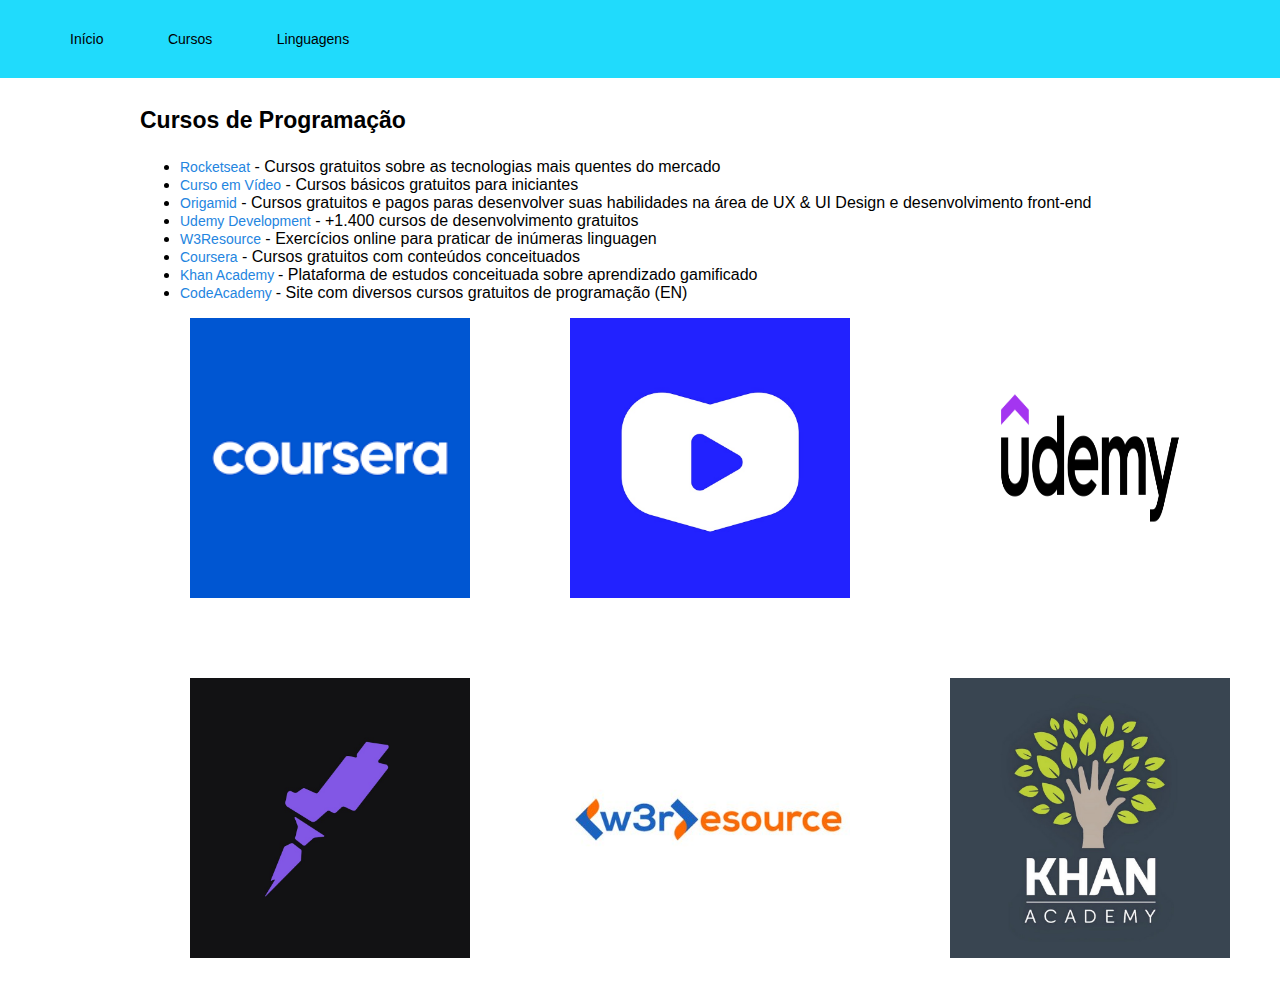
<file: internas/cursos.html>
<!DOCTYPE html>
<html lang="pt-br">

<head>
  <meta charset="UTF-8">
  <meta http-equiv="X-UA-Compatible" content="IE=edge">
  <meta name="viewport" content="width=device-width, initial-scale=1.0">
  <link rel="stylesheet" href="../css/style.css">
  <title>Cursos</title>

</head>

<header id="cabecalho">
  <div class="containerx">
    <nav>
      <ul>
        <li><a href="../index.html">Início</a></li>
        <li><a href="../internas/cursos.html">Cursos</a></li>
        <li><a href="../internas/linguagens.html">Linguagens</a></li>
      </ul>
    </nav>
  </div>
</header>

<div id="container_cursos">
  <h1>
    <strong style="font-size: 23px;">Cursos de Programação</strong>
  </h1>
  <div class="cursos">
    <ul>
      <li>
        <a href="https://www.rocketseat.com.br/">Rocketseat</a> - Cursos gratuitos sobre as tecnologias mais quentes do mercado
      </li>

      <li>
        <a href="https://www.cursoemvideo.com/">Curso em Vídeo</a> - Cursos básicos gratuitos para iniciantes
      </li>

      <li>
        <a href="">Origamid</a> - Cursos gratuitos e pagos paras desenvolver suas habilidades na área de UX & UI Design e desenvolvimento front-end
      </li>

      <li>
        <a href="https://www.udemy.com/courses/">Udemy Development</a> - +1.400 cursos de desenvolvimento gratuitos
      </li>

      <li>
        <a href="https://w3resource.com/">W3Resource</a> - Exercícios online para praticar de inúmeras linguagen
      </li>

      <li>
        <a href="https://www.coursera.org/">Coursera</a> - Cursos gratuitos com conteúdos conceituados
      </li>

      <li>
        <a href="https://pt.khanacademy.org/">Khan Academy </a> - Plataforma de estudos conceituada sobre aprendizado gamificado
      </li>

      <li>
        <a href="https://www.codecademy.com/">CodeAcademy </a> - Site com diversos cursos gratuitos de programação (EN)
      </li>

    </ul>
  </div>

  <div class="galeria-fotos">
    <a href="../imagens/coursera.png"></a> <img src="../imagens/coursera.png" alt="">
    <a href="../imagens/cursoemvid.jpg"></a> <img src="../imagens/cursoemvid.jpg" alt="">
    <a href="../imagens/udemy.png"></a> <img src="../imagens/udemy.png" alt="">
    <a href="../imagens/rocketseat.jpg"></a> <img src="../imagens/rocketseat.jpg" alt="">
    <a href="../imagens/w3.jpg"></a> <img src="../imagens/w3.jpg" alt="">
    <a href="../imagens/khan.jpg"></a> <img src="../imagens/khan.jpg" alt="">
  </div>

</div>


</body>

</html>
</file>
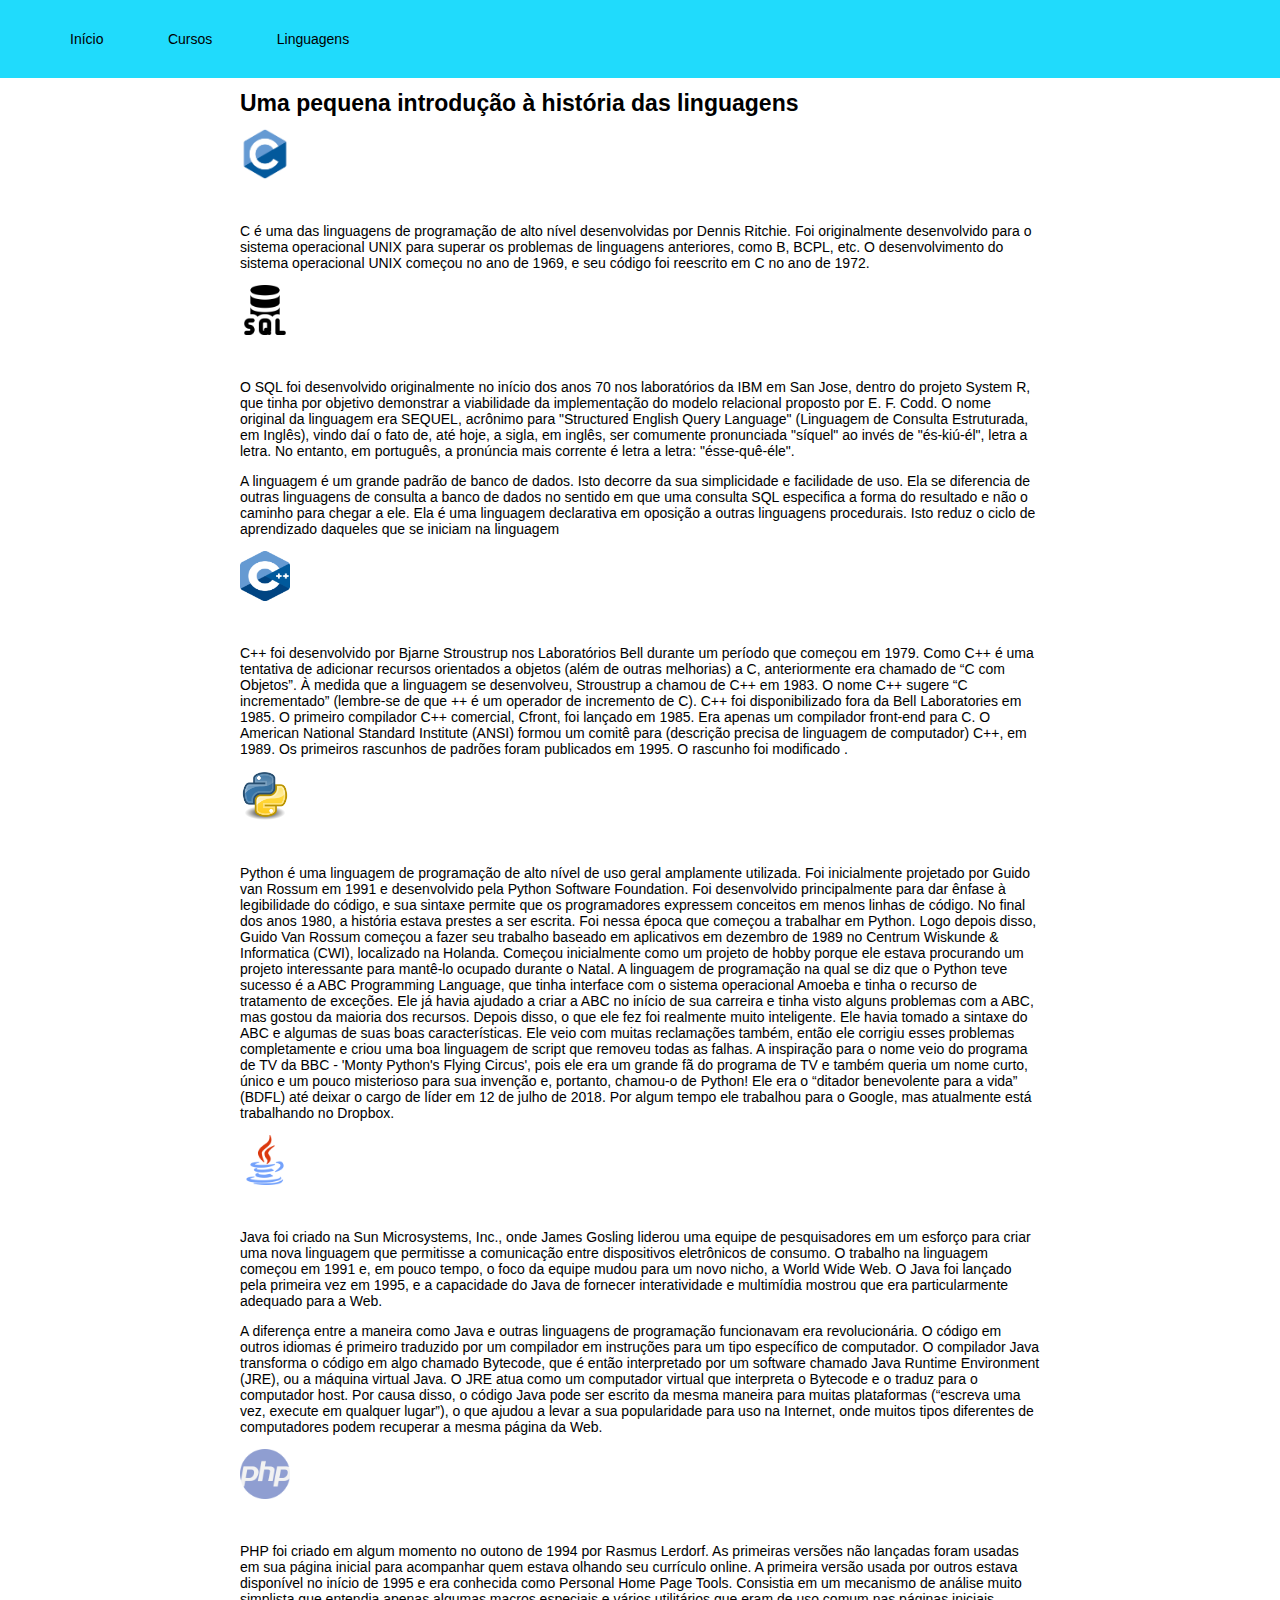
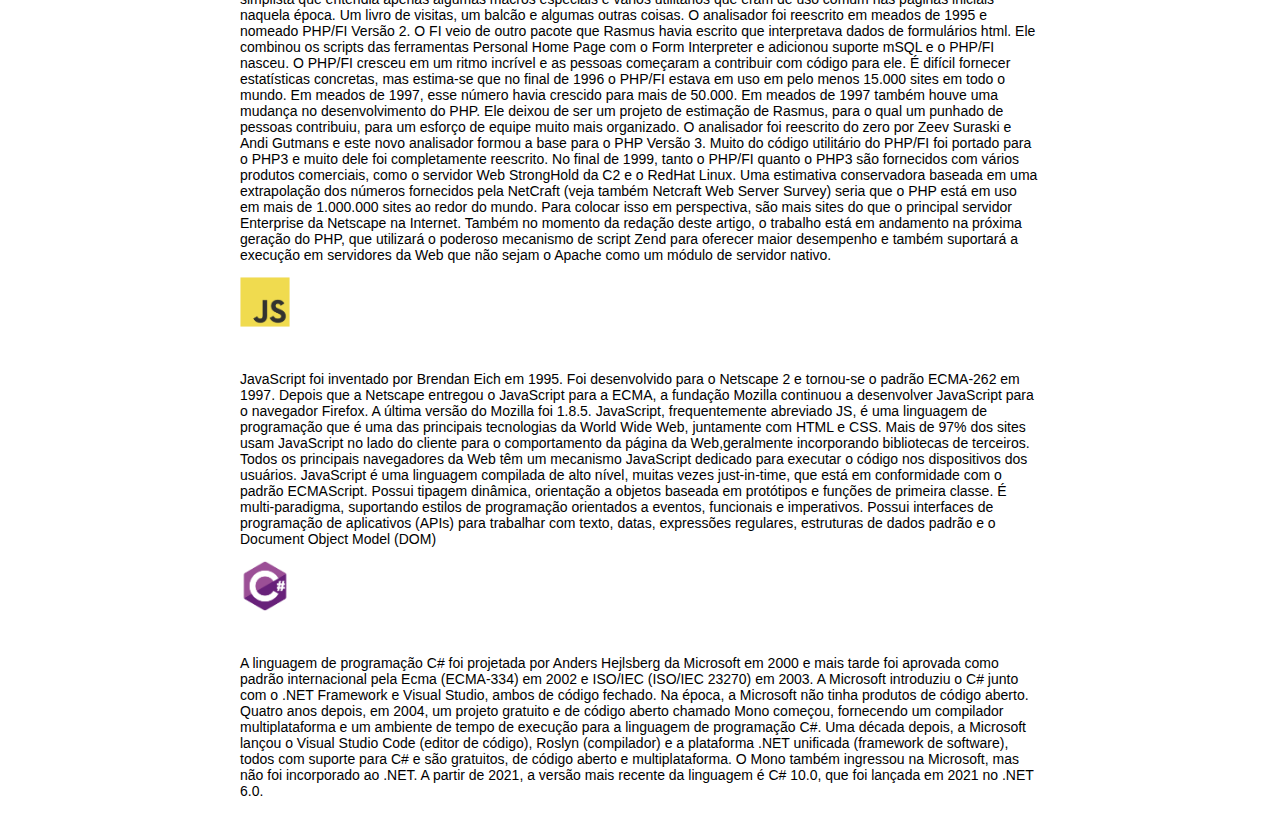
<file: internas/linguagens.html>
<!DOCTYPE html>
<html lang="pt-br">

<head>
  <meta charset="UTF-8">
  <meta http-equiv="X-UA-Compatible" content="IE=edge">
  <meta name="viewport" content="width=device-width, initial-scale=1.0">
  <link rel="stylesheet" href="../css/style.css">
  <title>Linguagens</title>
</head>

<body>
  <header id="cabecalho">
    <div class="containerx">
      <nav>
        <ul>
          <li><a href="../index.html">Início</a></li>
          <li><a href="../internas/cursos.html">Cursos</a></li>
          <li><a href="../internas/linguagens.html">Linguagens</a></li>

        </ul>
      </nav>
    </div>
  </header>

  <div class="container">
    <h1>
      <strong style="font-size: 23px;">Uma pequena introdução à história das linguagens</strong>
    </h1>

    <img src="../imagens/c.png" style="width: 50px; height: 50px;" alt="">

    <p>

      C é uma das linguagens de programação de alto nível desenvolvidas por Dennis Ritchie.

      Foi originalmente desenvolvido para o sistema operacional UNIX para superar os problemas de linguagens anteriores, como B, BCPL, etc.

      O desenvolvimento do sistema operacional UNIX começou no ano de 1969, e seu código foi reescrito em C no ano de 1972.
    </p>

    <img src="../imagens/sql.png" style="width: 50px; height: 50px;" alt="">

    <p>
      O SQL foi desenvolvido originalmente no início dos anos 70 nos laboratórios da IBM em San Jose, dentro do projeto System R, que tinha por objetivo demonstrar a viabilidade da implementação do modelo relacional proposto por E. F. Codd. O nome original da linguagem era SEQUEL, acrônimo para "Structured English Query Language" (Linguagem de Consulta Estruturada, em Inglês), vindo daí o fato de, até hoje, a sigla, em inglês, ser comumente pronunciada "síquel" ao invés de "és-kiú-él", letra a letra. No entanto, em português, a pronúncia mais corrente é letra a letra: "ésse-quê-éle".
    </p>
    <p>
      A linguagem é um grande padrão de banco de dados. Isto decorre da sua simplicidade e facilidade de uso. Ela se diferencia de outras linguagens de consulta a banco de dados no sentido em que uma consulta SQL especifica a forma do resultado e não o caminho para chegar a ele. Ela é uma linguagem declarativa em oposição a outras linguagens procedurais. Isto reduz o ciclo de aprendizado daqueles que se iniciam na linguagem
    </p>

    <img src="../imagens/cmais.png" style="width: 50px; height: 50px;" alt="">

    <p>
      C++ foi desenvolvido por Bjarne Stroustrup nos Laboratórios Bell durante um período que começou em 1979. Como C++ é uma tentativa de adicionar recursos orientados a objetos (além de outras melhorias) a C, anteriormente era chamado de “C com Objetos”. À medida que a linguagem se desenvolveu, Stroustrup a chamou de C++ em 1983. O nome C++ sugere “C incrementado” (lembre-se de que ++ é um operador de incremento de C).

      C++ foi disponibilizado fora da Bell Laboratories em 1985. O primeiro compilador C++ comercial, Cfront, foi lançado em 1985. Era apenas um compilador front-end para C. O American National Standard Institute (ANSI) formou um comitê para (descrição precisa de linguagem de computador) C++, em 1989. Os primeiros rascunhos de padrões foram publicados em 1995. O rascunho foi modificado .
    </p>

    <img src="../imagens/Python.svg.png" style="width: 50px; height: 50px;" alt="">
    <p>
      Python é uma linguagem de programação de alto nível de uso geral amplamente utilizada. Foi inicialmente projetado por Guido van Rossum em 1991 e desenvolvido pela Python Software Foundation. Foi desenvolvido principalmente para dar ênfase à legibilidade do código, e sua sintaxe permite que os programadores expressem conceitos em menos linhas de código.

      No final dos anos 1980, a história estava prestes a ser escrita. Foi nessa época que começou a trabalhar em Python. Logo depois disso, Guido Van Rossum começou a fazer seu trabalho baseado em aplicativos em dezembro de 1989 no Centrum Wiskunde & Informatica (CWI), localizado na Holanda. Começou inicialmente como um projeto de hobby porque ele estava procurando um projeto interessante para mantê-lo ocupado durante o Natal. A linguagem de programação na qual se diz que o Python teve sucesso é a ABC Programming Language, que tinha interface com o sistema operacional Amoeba e tinha o recurso de tratamento de exceções. Ele já havia ajudado a criar a ABC no início de sua carreira e tinha visto alguns problemas com a ABC, mas gostou da maioria dos recursos. Depois disso, o que ele fez foi realmente muito inteligente. Ele havia tomado a sintaxe do ABC e algumas de suas boas características. Ele veio com muitas reclamações também, então ele corrigiu esses problemas completamente e criou uma boa linguagem de script que removeu todas as falhas. A inspiração para o nome veio do programa de TV da BBC - 'Monty Python's Flying Circus', pois ele era um grande fã do programa de TV e também queria um nome curto, único e um pouco misterioso para sua invenção e, portanto, chamou-o de Python! Ele era o “ditador benevolente para a vida” (BDFL) até deixar o cargo de líder em 12 de julho de 2018. Por algum tempo ele trabalhou para o Google, mas atualmente está trabalhando no Dropbox.
    </p>

    <img src="../imagens/java.png" style="width: 50px; height: 50px;" alt="">
    <p>
      Java foi criado na Sun Microsystems, Inc., onde James Gosling liderou uma equipe de pesquisadores em um esforço para criar uma nova linguagem que permitisse a comunicação entre dispositivos eletrônicos de consumo. O trabalho na linguagem começou em 1991 e, em pouco tempo, o foco da equipe mudou para um novo nicho, a World Wide Web. O Java foi lançado pela primeira vez em 1995, e a capacidade do Java de fornecer interatividade e multimídia mostrou que era particularmente adequado para a Web.
    </p>
    <p>
      A diferença entre a maneira como Java e outras linguagens de programação funcionavam era revolucionária. O código em outros idiomas é primeiro traduzido por um compilador em instruções para um tipo específico de computador. O compilador Java transforma o código em algo chamado Bytecode, que é então interpretado por um software chamado Java Runtime Environment (JRE), ou a máquina virtual Java. O JRE atua como um computador virtual que interpreta o Bytecode e o traduz para o computador host. Por causa disso, o código Java pode ser escrito da mesma maneira para muitas plataformas (“escreva uma vez, execute em qualquer lugar”), o que ajudou a levar a sua popularidade para uso na Internet, onde muitos tipos diferentes de computadores podem recuperar a mesma página da Web.
    </p>

    <img src="../imagens/php.png" style="width: 50px; height: 50px;" alt="">
    <p>
      PHP foi criado em algum momento no outono de 1994 por Rasmus Lerdorf. As primeiras versões não lançadas foram usadas em sua página inicial para acompanhar quem estava olhando seu currículo online. A primeira versão usada por outros estava disponível no início de 1995 e era conhecida como Personal Home Page Tools. Consistia em um mecanismo de análise muito simplista que entendia apenas algumas macros especiais e vários utilitários que eram de uso comum nas páginas iniciais naquela época. Um livro de visitas, um balcão e algumas outras coisas. O analisador foi reescrito em meados de 1995 e nomeado PHP/FI Versão 2. O FI veio de outro pacote que Rasmus havia escrito que interpretava dados de formulários html. Ele combinou os scripts das ferramentas Personal Home Page com o Form Interpreter e adicionou suporte mSQL e o PHP/FI nasceu. O PHP/FI cresceu em um ritmo incrível e as pessoas começaram a contribuir com código para ele.

      É difícil fornecer estatísticas concretas, mas estima-se que no final de 1996 o PHP/FI estava em uso em pelo menos 15.000 sites em todo o mundo. Em meados de 1997, esse número havia crescido para mais de 50.000. Em meados de 1997 também houve uma mudança no desenvolvimento do PHP. Ele deixou de ser um projeto de estimação de Rasmus, para o qual um punhado de pessoas contribuiu, para um esforço de equipe muito mais organizado. O analisador foi reescrito do zero por Zeev Suraski e Andi Gutmans e este novo analisador formou a base para o PHP Versão 3. Muito do código utilitário do PHP/FI foi portado para o PHP3 e muito dele foi completamente reescrito.

      No final de 1999, tanto o PHP/FI quanto o PHP3 são fornecidos com vários produtos comerciais, como o servidor Web StrongHold da C2 e o RedHat Linux. Uma estimativa conservadora baseada em uma extrapolação dos números fornecidos pela NetCraft (veja também Netcraft Web Server Survey) seria que o PHP está em uso em mais de 1.000.000 sites ao redor do mundo. Para colocar isso em perspectiva, são mais sites do que o principal servidor Enterprise da Netscape na Internet.

      Também no momento da redação deste artigo, o trabalho está em andamento na próxima geração do PHP, que utilizará o poderoso mecanismo de script Zend para oferecer maior desempenho e também suportará a execução em servidores da Web que não sejam o Apache como um módulo de servidor nativo.
    </p>

    <img src="../imagens/javascript.png" style="width: 50px; height: 50px;" alt="">
    <p>
      JavaScript foi inventado por Brendan Eich em 1995.

      Foi desenvolvido para o Netscape 2 e tornou-se o padrão ECMA-262 em 1997.

      Depois que a Netscape entregou o JavaScript para a ECMA, a fundação Mozilla continuou a desenvolver JavaScript para o navegador Firefox. A última versão do Mozilla foi 1.8.5.

      JavaScript, frequentemente abreviado JS, é uma linguagem de programação que é uma das principais tecnologias da World Wide Web, juntamente com HTML e CSS. Mais de 97% dos sites usam JavaScript no lado do cliente para o comportamento da página da Web,geralmente incorporando bibliotecas de terceiros. Todos os principais navegadores da Web têm um mecanismo JavaScript dedicado para executar o código nos dispositivos dos usuários.

      JavaScript é uma linguagem compilada de alto nível, muitas vezes just-in-time, que está em conformidade com o padrão ECMAScript. Possui tipagem dinâmica, orientação a objetos baseada em protótipos e funções de primeira classe. É multi-paradigma, suportando estilos de programação orientados a eventos, funcionais e imperativos. Possui interfaces de programação de aplicativos (APIs) para trabalhar com texto, datas, expressões regulares, estruturas de dados padrão e o Document Object Model (DOM)
    </p>

    <img src="../imagens/c2.png" style="width: 50px; height: 50px;" alt="">
    <p>
      A linguagem de programação C# foi projetada por Anders Hejlsberg da Microsoft em 2000 e mais tarde foi aprovada como padrão internacional pela Ecma (ECMA-334) em 2002 e ISO/IEC (ISO/IEC 23270) em 2003. A Microsoft introduziu o C# junto com o .NET Framework e Visual Studio, ambos de código fechado. Na época, a Microsoft não tinha produtos de código aberto. Quatro anos depois, em 2004, um projeto gratuito e de código aberto chamado Mono começou, fornecendo um compilador multiplataforma e um ambiente de tempo de execução para a linguagem de programação C#. Uma década depois, a Microsoft lançou o Visual Studio Code (editor de código), Roslyn (compilador) e a plataforma .NET unificada (framework de software), todos com suporte para C# e são gratuitos, de código aberto e multiplataforma. O Mono também ingressou na Microsoft, mas não foi incorporado ao .NET.

      A partir de 2021, a versão mais recente da linguagem é C# 10.0, que foi lançada em 2021 no .NET 6.0.
    </p>
  </div>

</body>

</html>
</file>
<file: css/style.css>
body {
  overflow-x: hidden;
  margin: 0;
  padding: 0;
  font-family: "Trebuchet MS", "Lucida Sans Unicode", "Lucida Grande",
    "Lucida Sans", Arial, sans-serif;
}

.wrapper {
  width: 500px;
  margin: 0 auto;
}

#slider-area img {
  width: 400px;
  height: 300px;
  margin-left: 50px;
}

#cabecalho {
  background-color: rgb(32, 219, 252);
  position: sticky;
  top: 0;
  z-index: 2;
  width: 100%;
}

#cabecalho .containerx {
  display: flex;
  justify-content: space-between;
  align-items: center;
}

#cabecalho nav li {
  display: inline-block;
}

#cabecalho nav li a {
  text-decoration: none;
  color: var(--color-3);
  display: block;
  padding: 15px 30px;
  transition: all 0.3s linear;
}

#cabecalho nav li a:hover {
  background-color: var(--color-1);
  color: var(--color-4);
}

.container,
.fotos {
  margin: 0 auto;
  width: 800px;
}

.container h1,
h3 {
  font-size: 18px;
}

.container p,
a {
  font-size: 14px;
  text-decoration: none;
}

.container ul li {
  margin-bottom: 23px;
}

#container_cursos {
  width: 1000px;
  margin: 0 auto;
}

#container_cursos a {
  text-decoration: none;
  color: rgb(36, 133, 224);
}

.galeria-fotos,
img {
  width: 280px;
  height: 280px;
  padding-bottom: 30px;
  display: grid;
  grid-template-columns: repeat(6, auto);
  grid-gap: 50px;
}
#rodape {
  background-color: rgb(94, 208, 253);
  padding: 20px;
}

#rodape address {
  font-style: normal;
  text-align: center;
  font-size: 12px;
}

.seguir_carreira {
  margin-bottom: 30px;
}
</file>
